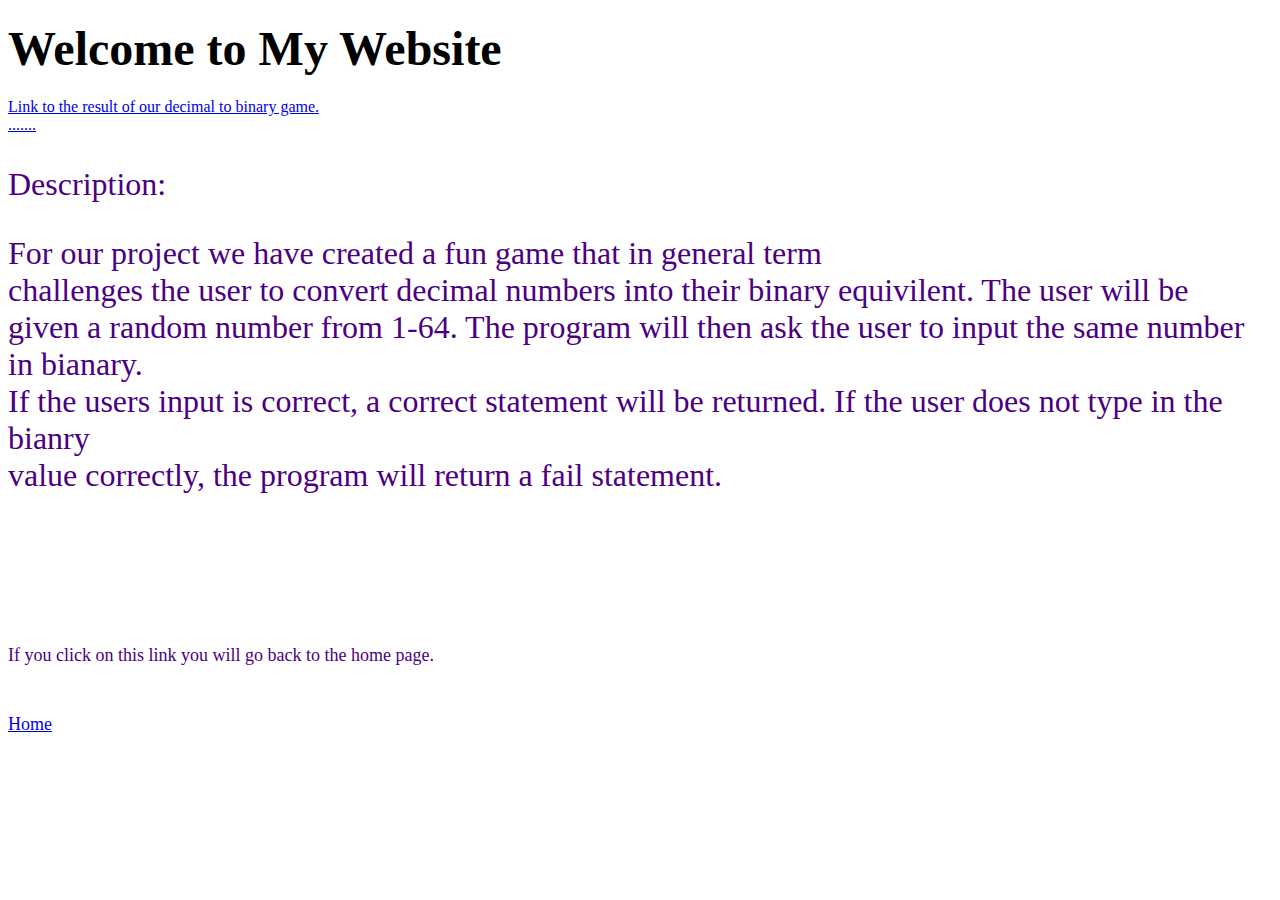
<file: CGI_Final.html>
<!-- for finalproject griffin X thomas -->
<!DOCTYPE html>
<html>
  <head>
   <title> Final Project APCSP </title>
  </head>
  <body>
   <h1><font face="times new roman" size="8">Welcome to My Website</font></h1>
<a href="/cgi-bin/..../.......cgi">Link to the result of our decimal to binary game.</a>
<br/>
<a href="/cgi-bin/..../.......cgi">.......</a>  
  <center><font face="times new roman" size="6" color="Indigo" Created by: Thomas R and Griffin T</font></center>
    <p></p>
    <font face="times new roman" size="6">Description:</font>
    <p><font face="times new roman" size="6">For our project we have created a fun game that in general term <br>
    challenges the user to convert decimal numbers into their binary equivilent. The user will be <br>
    given a random number from 1-64. The program will then ask the user to input the same number in bianary. <br>
    If the users input is correct, a correct statement will be returned. If the user does not type in the bianry <br>
    value correctly, the program will return a fail statement.
    </P>
    <br>
    <br>
    <p><font face="times new roman" size="4" color="Indigo">If you click on this link you will go back to the home page.</P>
    <a href="index.html">Home</a>
  </body>
</html>
</file>
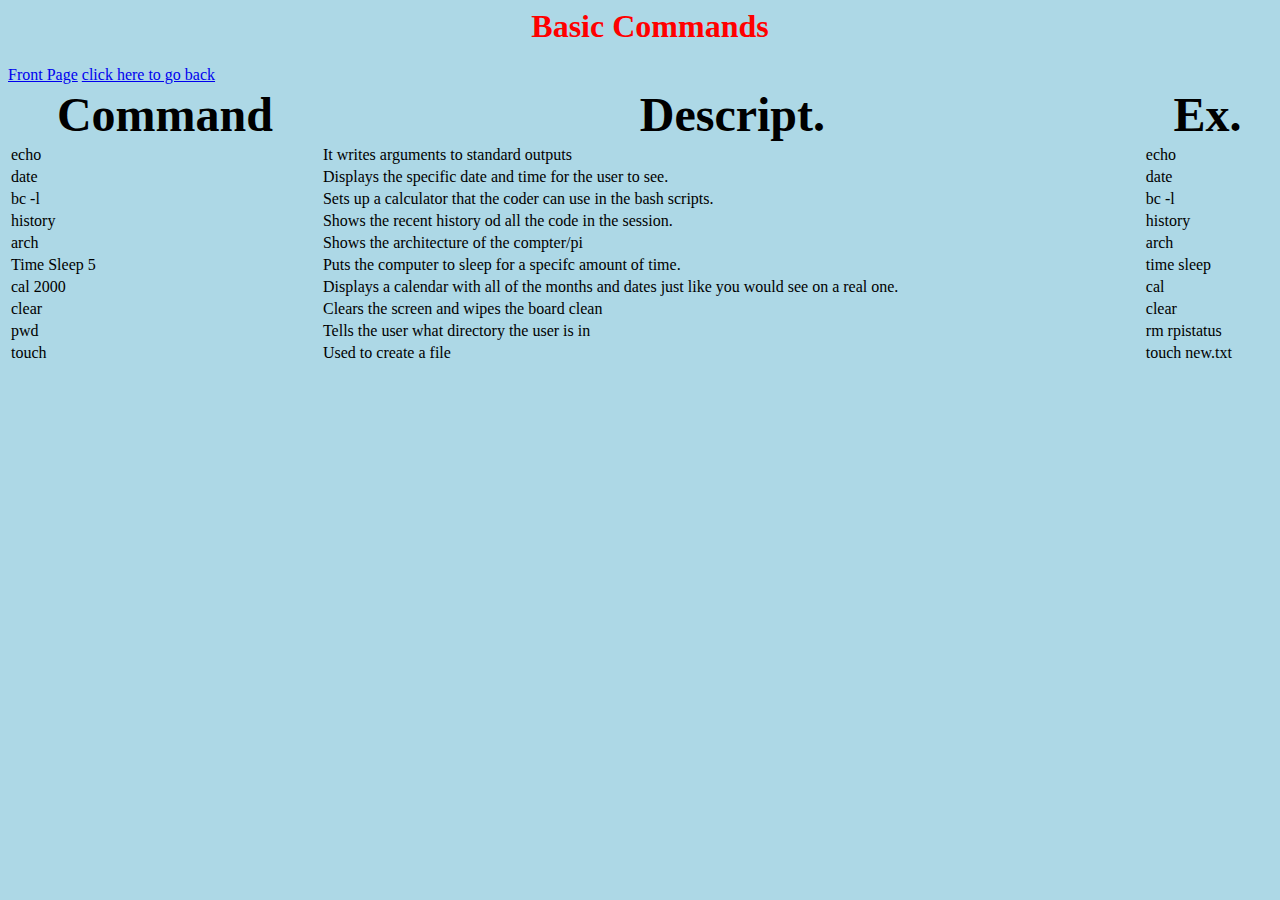
<file: command.html>
<title>"LINUX COMMANDS"</title>
    <link rel="stylesheet" href="linux.css" />
 </head>
 <body>
    <h1 style="text-align:center;">Basic Commands</h1>
    <a href="index.html">Front Page</a>
    <table style="width:100%">
<tr>
    <!--Column Headings-->
    <th><font face="times new roman" size="11">Command</font></th>
    <th><font face="times new roman" size="11">Descript.</font></th> 
    <th><font face="times new roman" size="11">Ex.</font></th>
  </tr>
  <tr>
    <!--1st Command-->
    <td>echo</td>
    <td>It writes arguments to standard outputs</td> 
    <td>echo</td>
  </tr>
  <tr>
    <!--2nd Command-->
    <td>date</td>
    <td>Displays the specific date and time for the user to see.</td> 
    <td>date</td>
  </tr>
<tr>
   <!--3rd  Command-->
    <td>bc -l</td>
    <td>Sets up a calculator that the coder can use in the bash scripts.</td>
    <td>bc -l</td>
  </tr>
  <tr>
    <!--4th Command-->
    <td>history</td>
    <td>Shows the recent history od all the code in the session.</td>
    <td>history</td>
  </tr>
   <tr>
    <!--5th Command-->
    <td>arch</td>
    <td>Shows the architecture of the compter/pi</td>
    <td>arch</td>
  </tr>
  <tr>
    <!--6th Command-->
    <td>Time Sleep 5</td>
    <td>Puts the computer to sleep for a specifc amount of time.</td>
    <td>time sleep</td>
  </tr>
  <tr>
    <!--7th Command-->
    <td>cal 2000</td>
    <td>Displays a calendar with all of the months and dates just like you would see on a real one.</td>
    <td>cal</td>
  </tr>
  <tr>
    <!--8th Command-->
    <td>clear</td>
    <td>Clears the screen and wipes the board clean</td>
    <td>clear</td>
  </tr>
  <tr>
    <!--9th Command-->
    <td>pwd</td>
    <td>Tells the user what directory the user is in</td>
    <td>rm rpistatus</td>
  </tr>
  <tr>
    <!--10th Command-->
    <td>touch</td>
    <td>Used to create a file</td>
    <td>touch new.txt</td>
  </tr>
<a href="index.html">click here to go back</a>
</html>
</file>
<file: linux.css>
body {
  background-color: lightblue;
}

h1 {
  color: red;
  margin-left: 20px;
</file>
